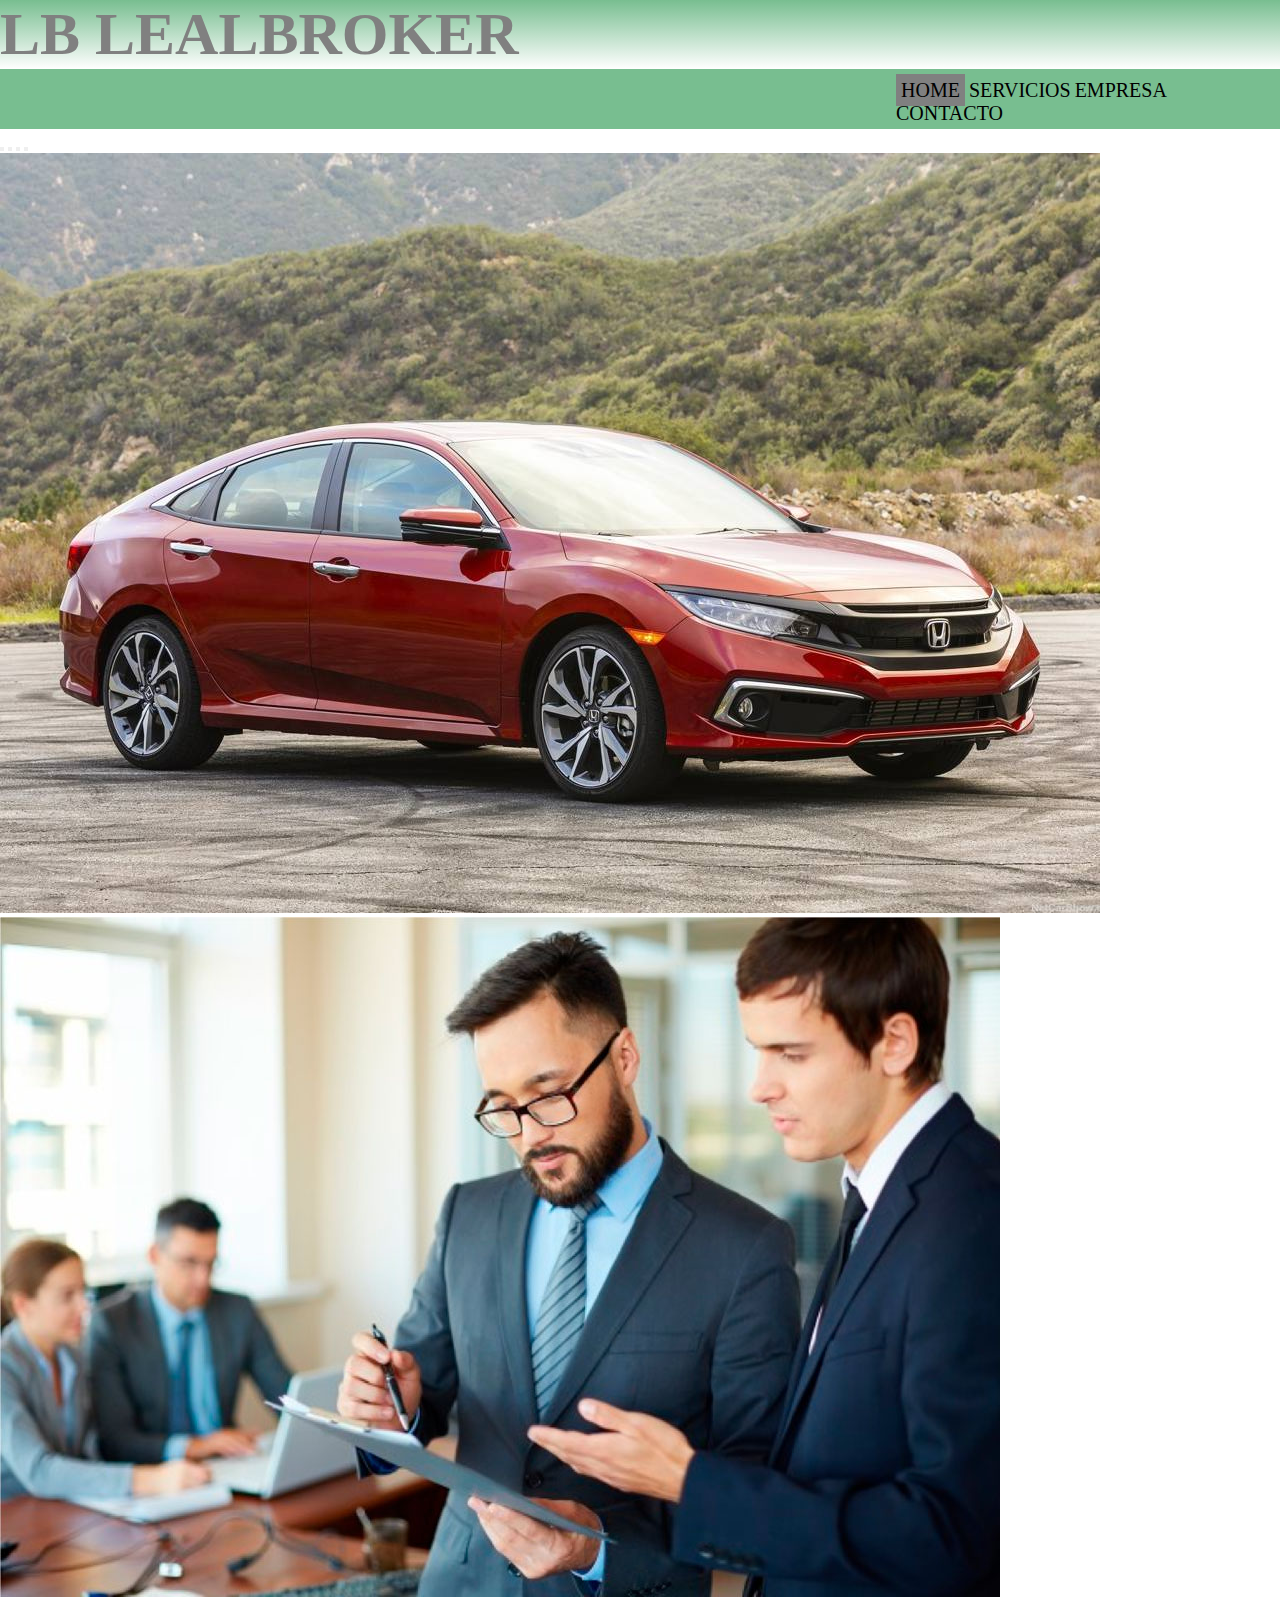
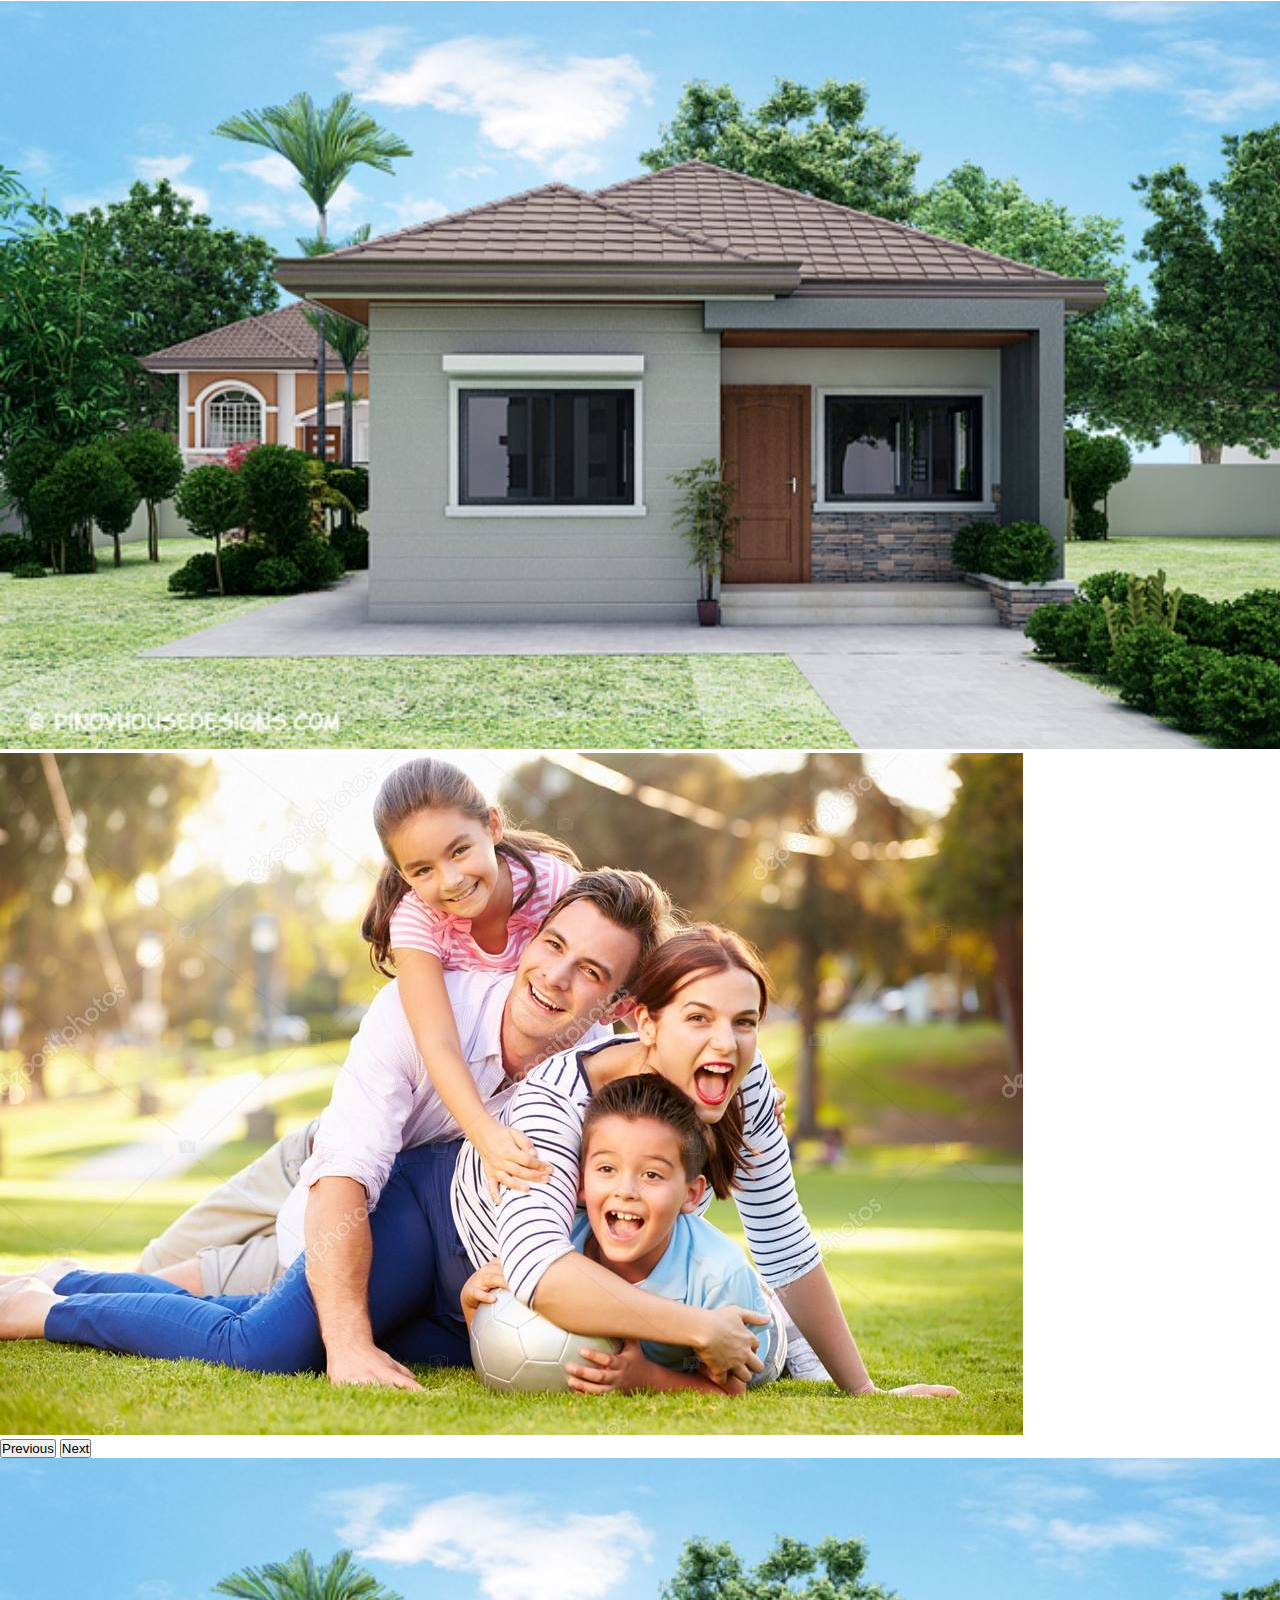
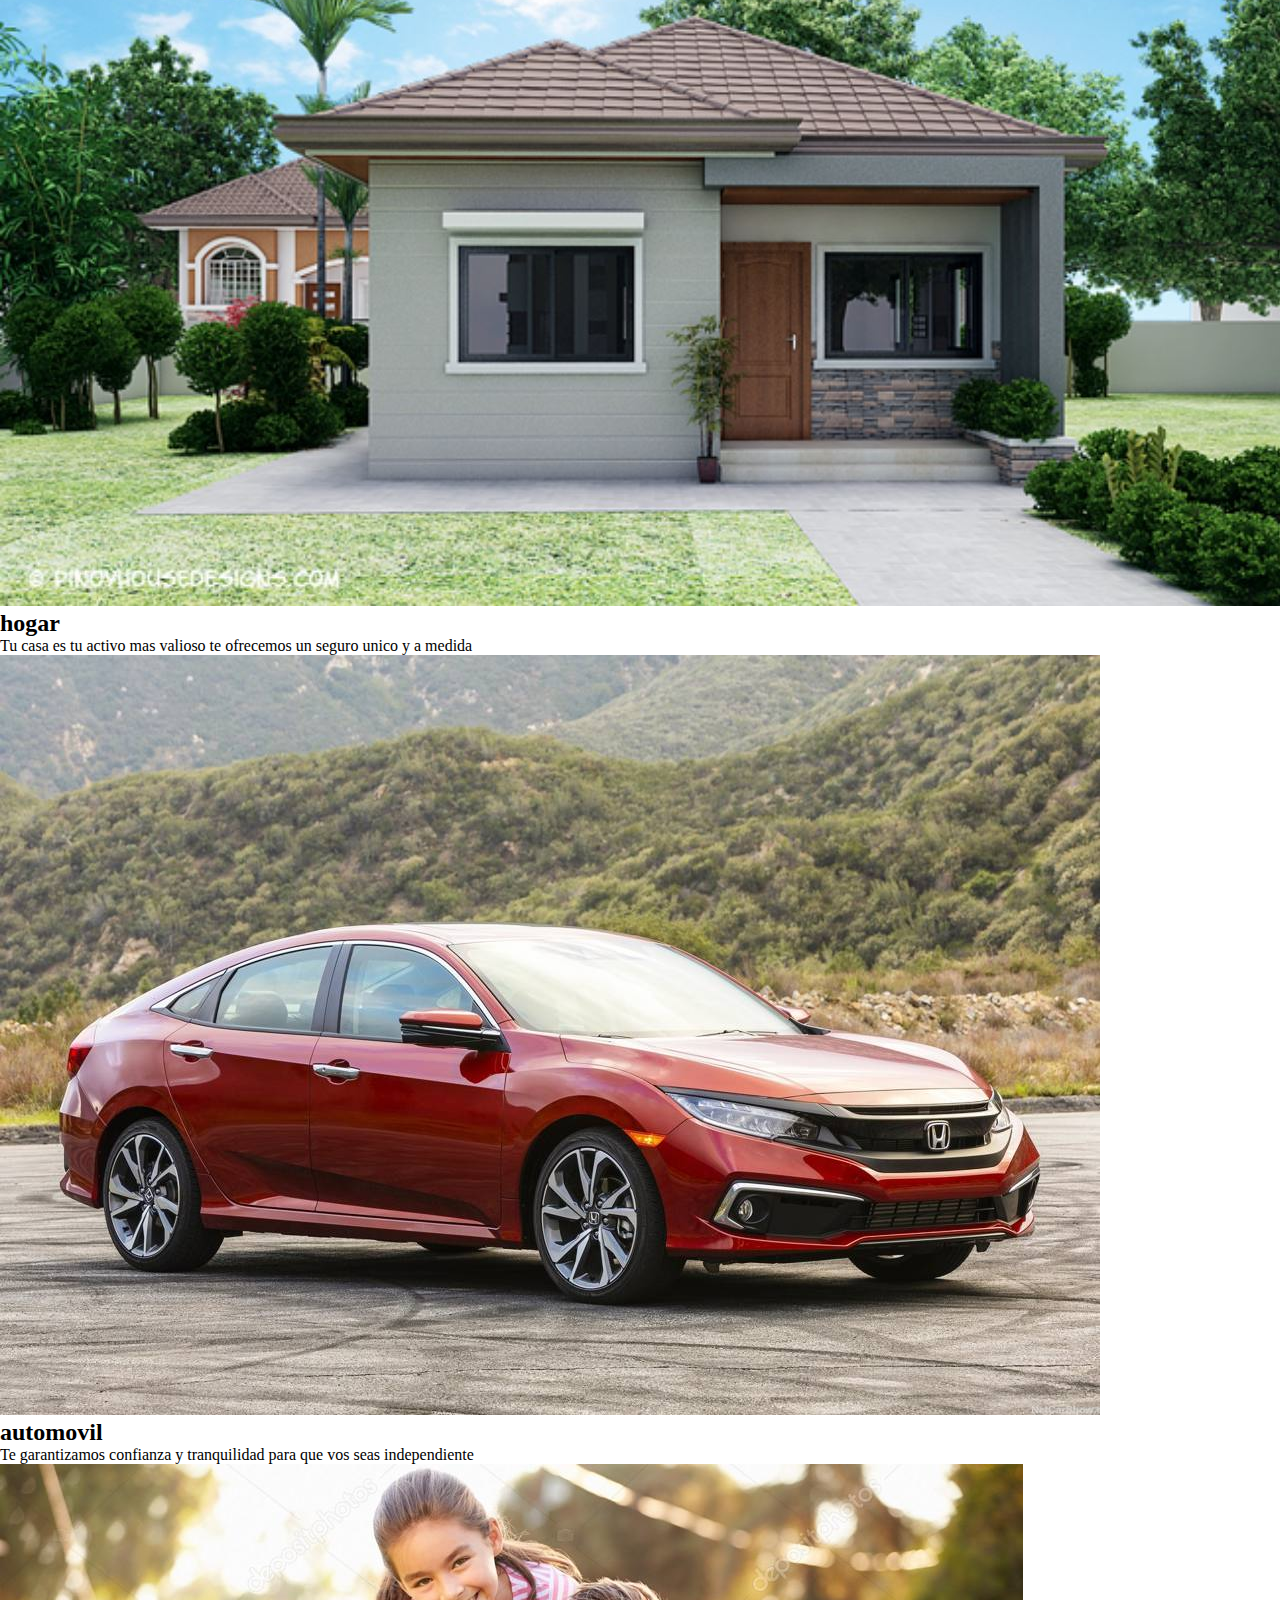
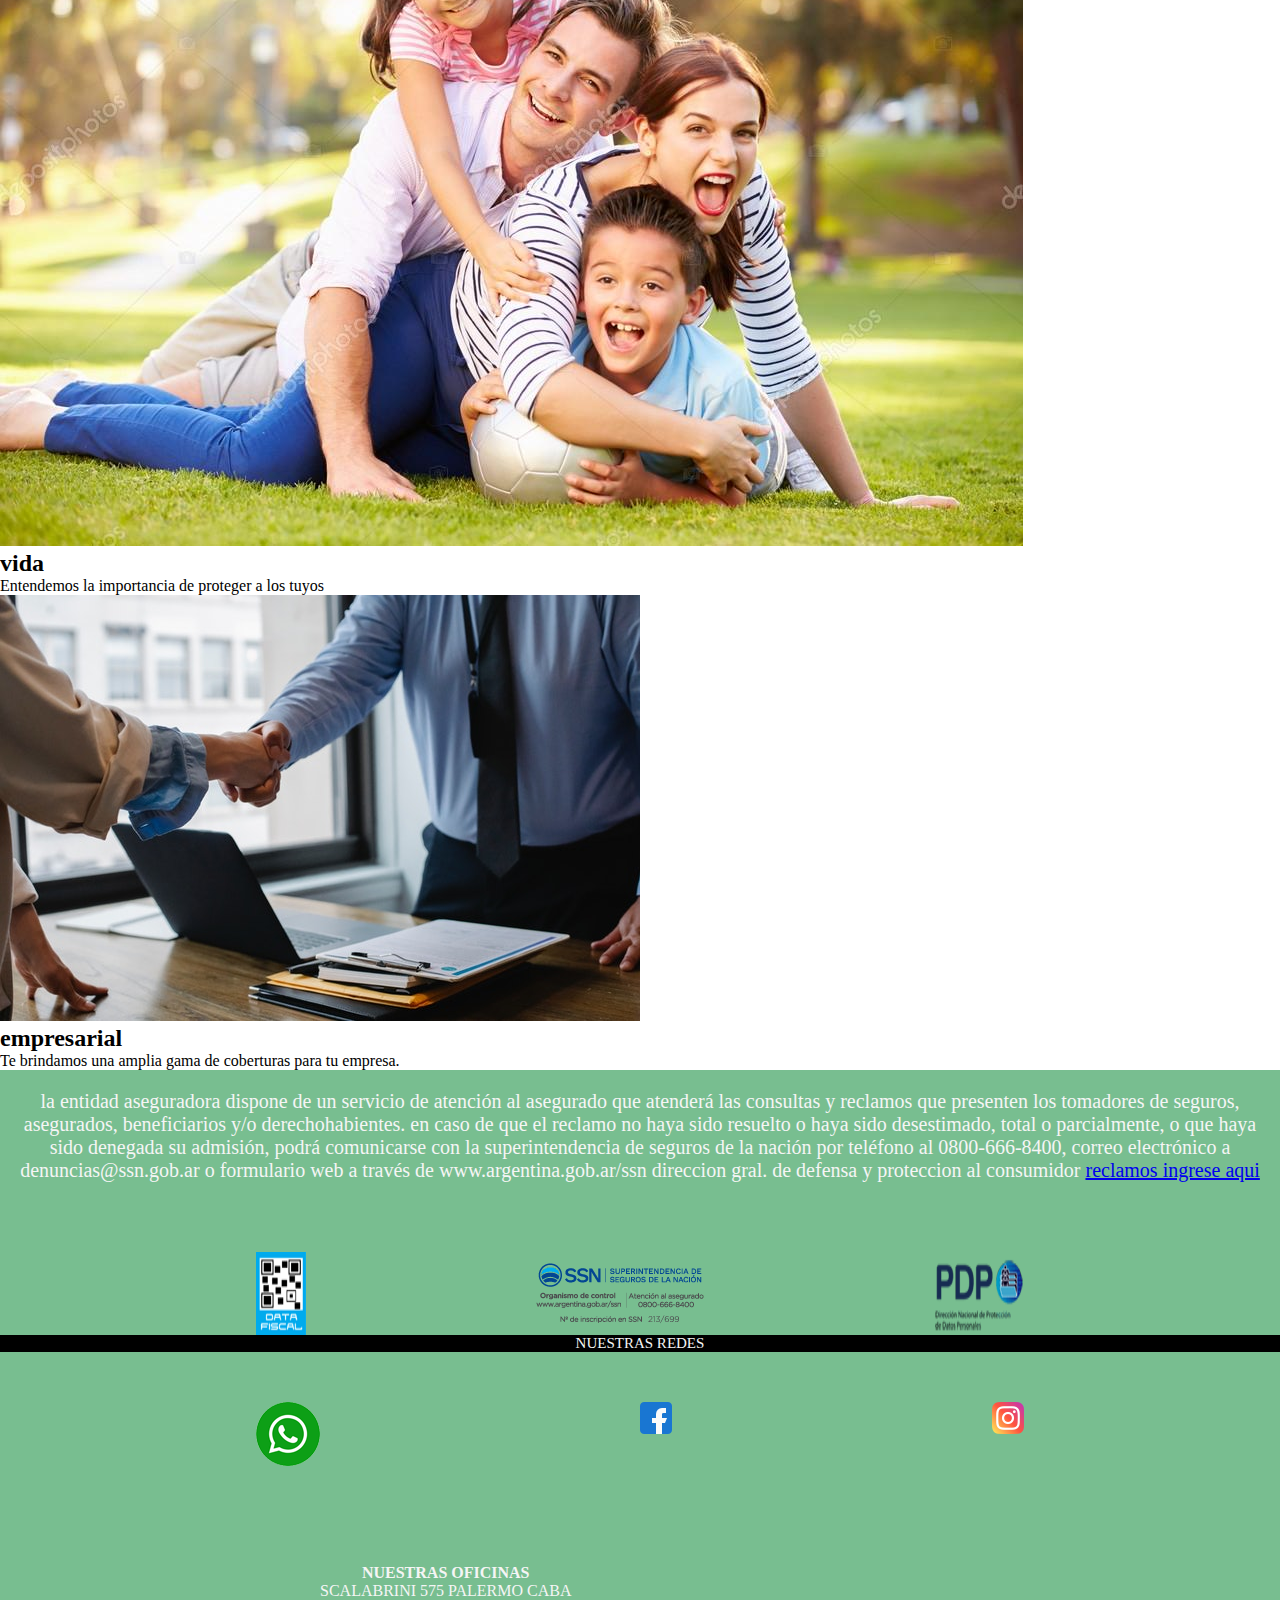
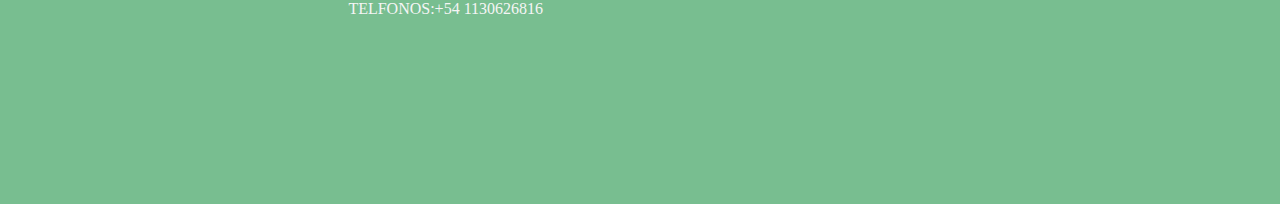
<file: index.html>
<!DOCTYPE html>
<html lang="en">
<head>
    <meta charset="UTF-8">
    <meta http-equiv="X-UA-Compatible" content="IE=edge">
    <meta name="viewport" content="width=device-width, initial-scale=1.0">
    <link href="https://cdn.jsdelivr.net/npm/bootstrap@5.1.3/dist/css/bootstrap.min.css" rel="stylesheet" integrity="sha384-1BmE4kWBq78iYhFldvKuhfTAU6auU8tT94WrHftjDbrCEXSU1oBoqyl2QvZ6jIW3" crossorigin="anonymous">
    <link rel="stylesheet" href="./estilos.css">
    <title>Broker de seguros-Lealbroker</title>
</head>
<body>
    <div class="logo"><h1>LB  lealbroker</h1></div>
    <header>
        <nav>
            <ul>
                <li>
                    <a href="./index.html" class="pag">home</a>
                    <a href="./servicios.html">servicios</a>
                    <a href="./empresa.html">empresa</a>
                    <a href="./contacto.html">contacto</a>
                </li>
            </ul>
        </nav>
    </header>
    <div id="carouselExampleIndicators" class="carousel slide" data-bs-ride="carousel">
        <div class="carousel-indicators">
          <button type="button" data-bs-target="#carouselExampleIndicators" data-bs-slide-to="0" class="active" aria-current="true" aria-label="Slide 1"></button>
          <button type="button" data-bs-target="#carouselExampleIndicators" data-bs-slide-to="1" aria-label="Slide 2"></button>
          <button type="button" data-bs-target="#carouselExampleIndicators" data-bs-slide-to="2" aria-label="Slide 3"></button>
          <button type="button" data-bs-target="#carouselExampleIndicators" data-bs-slide-to="3" aria-label="Slide 1"></button>
        </div>
        <div class="carousel-inner">
          <div class="carousel-item active">
            <img src="./img/automovil.jpg" class="d-block w-100" alt="...">
          </div>
          <div class="carousel-item">
            <img src="./img/empresarios.jpg" class="d-block w-100" alt="...">
          </div>
          <div class="carousel-item">
            <img src="./img/hogar.jpg" class="d-block w-100" alt="...">
          </div>
          <div class="carousel-item">
            <img src="./img/vida.jpg" class="d-block w-100" alt="...">
          </div>
        </div>
        <button class="carousel-control-prev" type="button" data-bs-target="#carouselExampleIndicators" data-bs-slide="prev">
          <span class="carousel-control-prev-icon" aria-hidden="true"></span>
          <span class="visually-hidden">Previous</span>
        </button>
        <button class="carousel-control-next" type="button" data-bs-target="#carouselExampleIndicators" data-bs-slide="next">
          <span class="carousel-control-next-icon" aria-hidden="true"></span>
          <span class="visually-hidden">Next</span>
        </button>
      </div>
    <div class="container-fluid bg-black">
        <div class="row py-5">
            <div class="col-md-3">
                <img src="./img/hogar.jpg" class="img-fluid">
                <div class="col-md-3 "><h2 class="text-uppercase">hogar</h2></div>
                <div class="text-white"><p2>Tu casa es tu activo mas valioso te ofrecemos un seguro unico  y a medida<p2></div>
            </div>
            <div class="col-md-3">
                <img src="./img/automovil.jpg" class="img-fluid">
                <div class="col-md-3 "> <h2 class="text-uppercase">automovil</h2></div>
                <div class="text-white"><p2>Te garantizamos confianza y tranquilidad para que vos seas independiente</p2></div>
            </div>
            <div class="col-md-3">
                <img src="./img/vida.jpg" class="img-fluid">
                <div class="col-md-3 "><h2 class="text-uppercase">vida</h2></div>
                <div class="text-white"><p2>Entendemos la importancia de proteger a los tuyos</p2></div>
            </div>
            <div class="col-md-3 text-white">
                <img src="./img/pexels-sora-shimazaki-5673488 (1).jpg" class="img-fluid">
                <div class="col-md-3 "><h2 class="text-uppercase">empresarial</h2></div>
                <div class="text-white" ><p2>Te brindamos una amplia gama de coberturas para tu empresa.<p2></div>
            </div>
        </div>
    </div>
    <footer>
        <div class="final">
            <div class="ley" >
                <p1>La entidad aseguradora dispone de un Servicio de Atención al Asegurado que atenderá las consultas y reclamos que presenten los tomadores de seguros, asegurados, beneficiarios y/o derechohabientes.</p1>
                <p1>En caso de que el reclamo no haya sido resuelto o haya sido desestimado, total o parcialmente, o que haya sido denegada su admisión, podrá comunicarse con la Superintendencia de Seguros de la Nación por teléfono al 0800-666-8400, correo electrónico a denuncias@ssn.gob.ar o formulario web a través de www.argentina.gob.ar/ssn</p1>
                <p1>Direccion Gral. de Defensa y proteccion al consumidor</p1>
                <a href="https://www.argentina.gob.ar/produccion/defensadelconsumidor/formulario">reclamos ingrese aqui</a>
            </div>
            <div class="fiscal">
                <img src="./img/footer-data-fiscal.png" alt="fiscal">
                <img src="./img/footer-ssn-2.png" alt="ssn">
                <img src="./img/footer-logos-pdp.png" alt="pdp">
            </div>
            <div class="redes1"><p>nuestras redes</p></div>
            <section class="redes">
                <div><a href="https://wa.me/541130626816" target="blank"><img src="./img/whatsapp.png" alt=""></a></div>
                <div><a href="https://www.facebook.com/profile.php?id=1523730279" target="blank"><img src="./img/facebook (1).png" alt=""></a></div>
                <div><a href="https://www.instagram.com/?hl=es-la" target="blank"><img src="./img/instagram (2).png" alt=""></a></div>
            </section>
            <div class="maps">
                <div class="dir">
                    <p><strong>nuestras oficinas</strong></p>
                    <p>Scalabrini 575 Palermo caba</p>
                    <p>telfonos:+54 1130626816</p>
                </div>
                <div><iframe src="https://www.google.com/maps/embed?pb=!1m18!1m12!1m3!1d52563.483211844!2d-58.456035010276715!3d-34.57335767516119!2m3!1f0!2f0!3f0!3m2!1i1024!2i768!4f13.1!3m3!1m2!1s0x95bcb59c771eb933%3A0x6b3113b596d78c69!2sPalermo%2C%20CABA!5e0!3m2!1ses!2sar!4v1634396357314!5m2!1ses!2sar" 
                    width="300" height="300" style="border:0;" allowfullscreen="" loading="lazy"></div>
            <div>
        </div>
     
    </footer>
    
    

    

    <script src="https://cdn.jsdelivr.net/npm/@popperjs/core@2.10.2/dist/umd/popper.min.js" integrity="sha384-7+zCNj/IqJ95wo16oMtfsKbZ9ccEh31eOz1HGyDuCQ6wgnyJNSYdrPa03rtR1zdB" crossorigin="anonymous"></script>
<script src="https://cdn.jsdelivr.net/npm/bootstrap@5.1.3/dist/js/bootstrap.min.js" integrity="sha384-QJHtvGhmr9XOIpI6YVutG+2QOK9T+ZnN4kzFN1RtK3zEFEIsxhlmWl5/YESvpZ13" crossorigin="anonymous"></script>

    
</body>
</html>
</file>
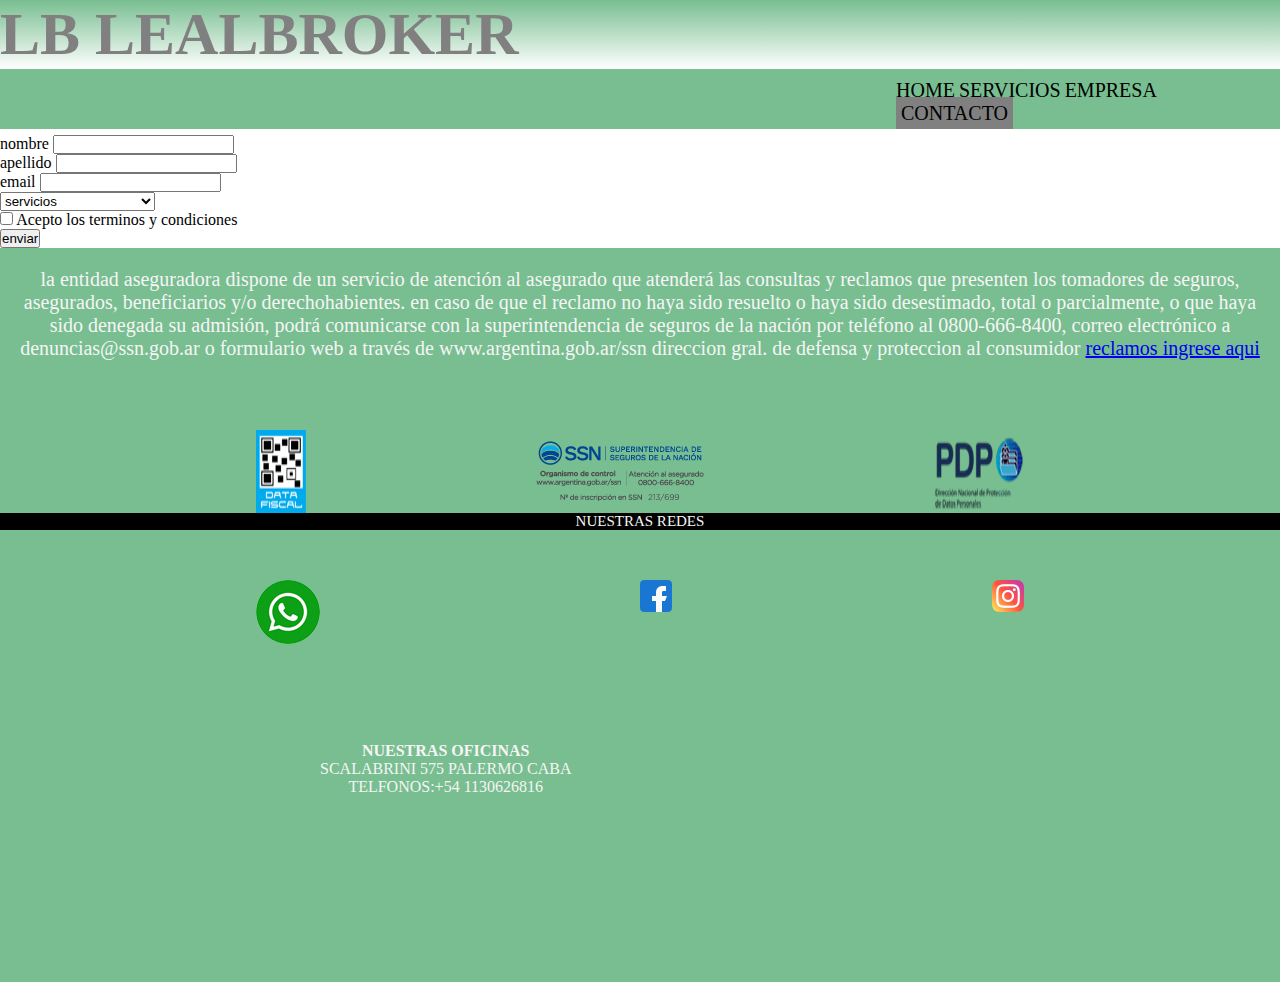
<file: contacto.html>
<!DOCTYPE html>
<html lang="en">
<head>
    <meta charset="UTF-8">
    <meta http-equiv="X-UA-Compatible" content="IE=edge">
    <meta name="viewport" content="width=device-width, initial-scale=1.0">
    <link href="https://cdn.jsdelivr.net/npm/bootstrap@5.1.3/dist/css/bootstrap.min.css" rel="stylesheet" integrity="sha384-1BmE4kWBq78iYhFldvKuhfTAU6auU8tT94WrHftjDbrCEXSU1oBoqyl2QvZ6jIW3" crossorigin="anonymous">
    <link rel="stylesheet" href="./estilos.css">
    <title>Broker de seguros-Lealbroker</title>
</head>
<body>
    <div class="logo"><h1>LB  lealbroker</h1></div>
    <header>
        <nav>
            <ul>
                <li>
                    <a href="./index.html" >home</a>
                    <a href="./servicios.html">servicios</a>
                    <a href="./empresa.html">empresa</a>
                    <a href="./contacto.html" class="pag">contacto</a>
                </li>
            </ul>
        </nav>
    </header>
    <form>
        <div class="mb-3">
            <label for="exampleInputEmail1" class="form-label">nombre </label>
          <input type="email" class="form-control" id="exampleInputEmail1" aria-describedby="emailHelp">
            
        </div>
        <div class="mb-3">
            <label for="exampleInputEmail1" class="form-label">apellido </label>
          <input type="email" class="form-control" id="exampleInputEmail1" aria-describedby="emailHelp">
            
        </div>
        <div class="mb-3">
          <label for="exampleInputEmail1" class="form-label">email</label>
          <input type="email" class="form-control" id="exampleInputEmail1" aria-describedby="emailHelp">
          
        </div>
        

        <div class="mb-3">
            <select class="form-select" aria-label="Default select example">
                <option selected> servicios</option>
                <option value="1">hogar</option>
                <option value="2">automovil</option>
                <option value="3">moto</option>
                <option value="3">empresarial</option>
                <option value="3">vida</option>
                <option value="3">accidentes personales</option>
              </select>   
        </div>
        <div class="mb-3 form-check">
          <input type="checkbox" class="form-check-input" id="exampleCheck1">
          <label class="form-check-label" for="exampleCheck1">Acepto los terminos y condiciones</label>
        </div>
        <button type="submit" class="btn btn-primary">enviar </button>
      </form>
    
    <footer>
        <div class="final">
            <div class="ley" >
                <p1>La entidad aseguradora dispone de un Servicio de Atención al Asegurado que atenderá las consultas y reclamos que presenten los tomadores de seguros, asegurados, beneficiarios y/o derechohabientes.</p1>
                <p1>En caso de que el reclamo no haya sido resuelto o haya sido desestimado, total o parcialmente, o que haya sido denegada su admisión, podrá comunicarse con la Superintendencia de Seguros de la Nación por teléfono al 0800-666-8400, correo electrónico a denuncias@ssn.gob.ar o formulario web a través de www.argentina.gob.ar/ssn</p1>
                <p1>Direccion Gral. de Defensa y proteccion al consumidor</p1>
                <a href="https://www.argentina.gob.ar/produccion/defensadelconsumidor/formulario">reclamos ingrese aqui</a>
            </div>
            <div class="fiscal">
                <img src="./img/footer-data-fiscal.png" alt="fiscal">
                <img src="./img/footer-ssn-2.png" alt="ssn">
                <img src="./img/footer-logos-pdp.png" alt="pdp">
            </div>
            <div class="redes1"><p>nuestras redes</p></div>
            <section class="redes">
                <div><a href="https://wa.me/541130626816" target="blank"><img src="./img/whatsapp.png" alt=""></a></div>
                <div><a href="https://www.facebook.com/profile.php?id=1523730279" target="blank"><img src="./img/facebook (1).png" alt=""></a></div>
                <div><a href="https://www.instagram.com/?hl=es-la" target="blank"><img src="./img/instagram (2).png" alt=""></a></div>
            </section>
            <div class="maps">
                <div class="dir">
                    <p><strong>nuestras oficinas</strong></p>
                    <p>Scalabrini 575 Palermo caba</p>
                    <p>telfonos:+54 1130626816</p>
                </div>
                <div><iframe src="https://www.google.com/maps/embed?pb=!1m18!1m12!1m3!1d52563.483211844!2d-58.456035010276715!3d-34.57335767516119!2m3!1f0!2f0!3f0!3m2!1i1024!2i768!4f13.1!3m3!1m2!1s0x95bcb59c771eb933%3A0x6b3113b596d78c69!2sPalermo%2C%20CABA!5e0!3m2!1ses!2sar!4v1634396357314!5m2!1ses!2sar" 
                    width="300" height="300" style="border:0;" allowfullscreen="" loading="lazy"></div>
            <div>
        </div>
     
    </footer> 
    <script src="https://cdn.jsdelivr.net/npm/@popperjs/core@2.10.2/dist/umd/popper.min.js" integrity="sha384-7+zCNj/IqJ95wo16oMtfsKbZ9ccEh31eOz1HGyDuCQ6wgnyJNSYdrPa03rtR1zdB" crossorigin="anonymous"></script>
<script src="https://cdn.jsdelivr.net/npm/bootstrap@5.1.3/dist/js/bootstrap.min.js" integrity="sha384-QJHtvGhmr9XOIpI6YVutG+2QOK9T+ZnN4kzFN1RtK3zEFEIsxhlmWl5/YESvpZ13" crossorigin="anonymous"></script>

    
</body>
</html>
</file>
<file: estilos.css>
*{
    margin: 0%;
    padding: 0%;
}
.logo{
    background-image: linear-gradient(rgb(120, 190, 144), white);
    color: gray;
    text-transform: uppercase;
    font-size: 30px;
    font-family: 'Old Standard TT', serif;  
}
/* menu */
header{
    height: 60px;
    width: 100%;
    background-color: rgb(120, 190, 144);
}
header nav{
    float: inline-end;
    width: 100%;
}
nav ul li{
    display: inline-block;
    list-style: none;
    margin: 10px;
    margin-left: 70%; 
}
nav a{
    text-decoration: none;
    color: black;
    font-size: 20px;
    text-transform: uppercase;  
}
header span{
    text-transform: capitalize;
}
.pag{
    background-color: gray;
    padding:5px;
} 
/* footer  */
.final{
    height: 100%;
    width: 100%;
    background-color: rgb(120, 190, 144);
}
.ley{
    padding: 20px;
    text-align: center;
    text-transform: lowercase;
    color: whitesmoke;
    font-size: 20px;  
}
.redes{
    display: flex;
    flex-direction: row;
    justify-content: space-between;
    margin-top: 50px;
    margin-left: 20%;
    margin-right: 20%;
}
.redes1{
    background-color: black;
    color: whitesmoke;
    text-align: center;
    text-transform: uppercase;
    font-size: 15px;
}
.maps{
    display: flex;
    flex-direction: row;
    justify-content: space-between;
    margin-top: 30px;
    margin-left: 25%;
    margin-right: 25%;
}
.dir{
    margin-top: 10%;
    text-align: center;
    text-transform: uppercase;
    color: whitesmoke;   
}
.fiscal{
    display: flex;
    flex-direction: row;
    justify-content: space-between;
    margin-top: 50px;
    margin-left: 20%;
    margin-right: 20%;
}
</file>
